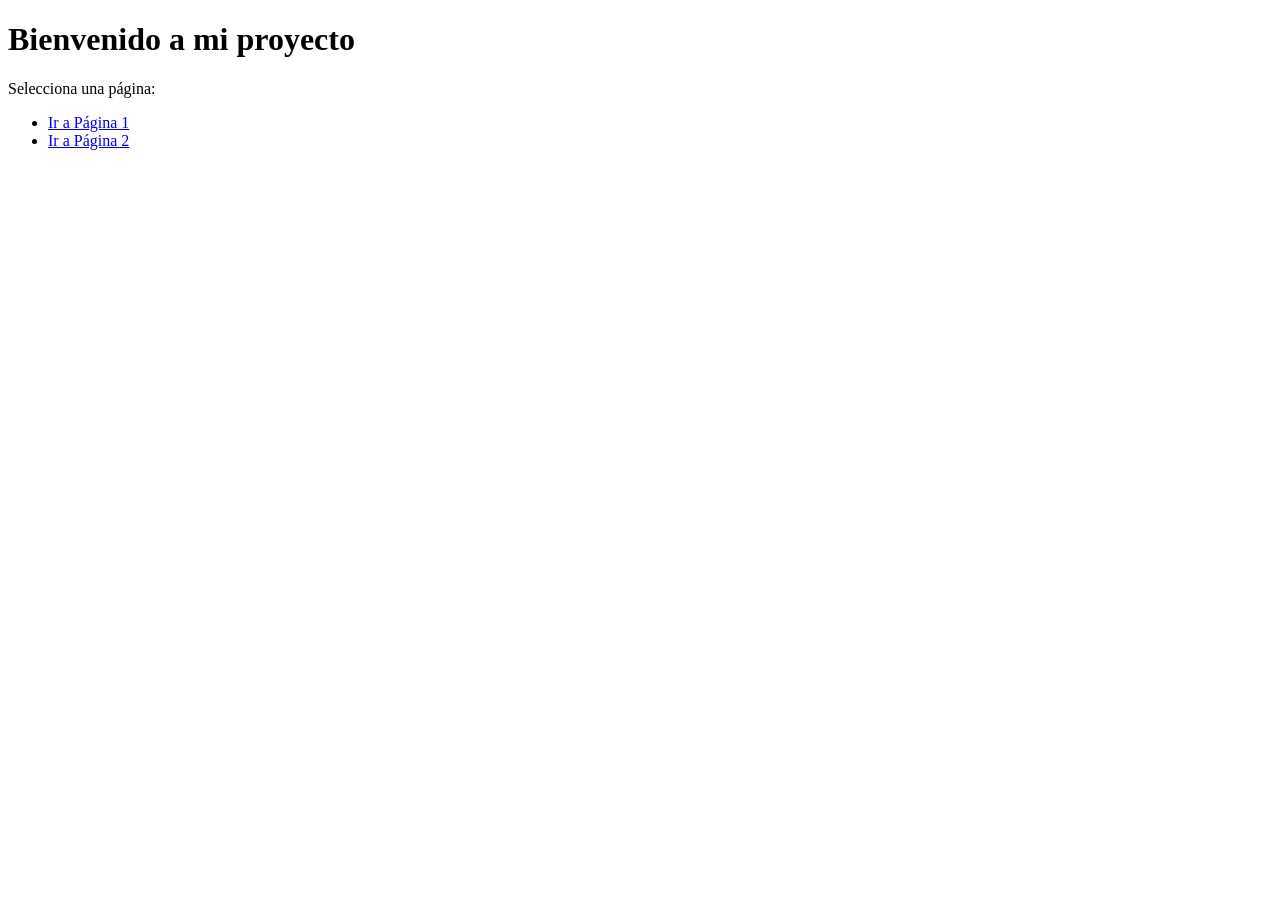
<file: index.html>
<!DOCTYPE html>
<html lang="es">
<head>
    <meta charset="UTF-8">
    <title>Mi Página Principal</title>
</head>
<body>

    <h1>Bienvenido a mi proyecto</h1>

    <p>Selecciona una página:</p>

    <ul>
        <li><a href="formulario1.html">Ir a Página 1</a></li>
        <li><a href="hojadevida.html">Ir a Página 2</a></li>
    </ul>

</body>
</html>
</file>
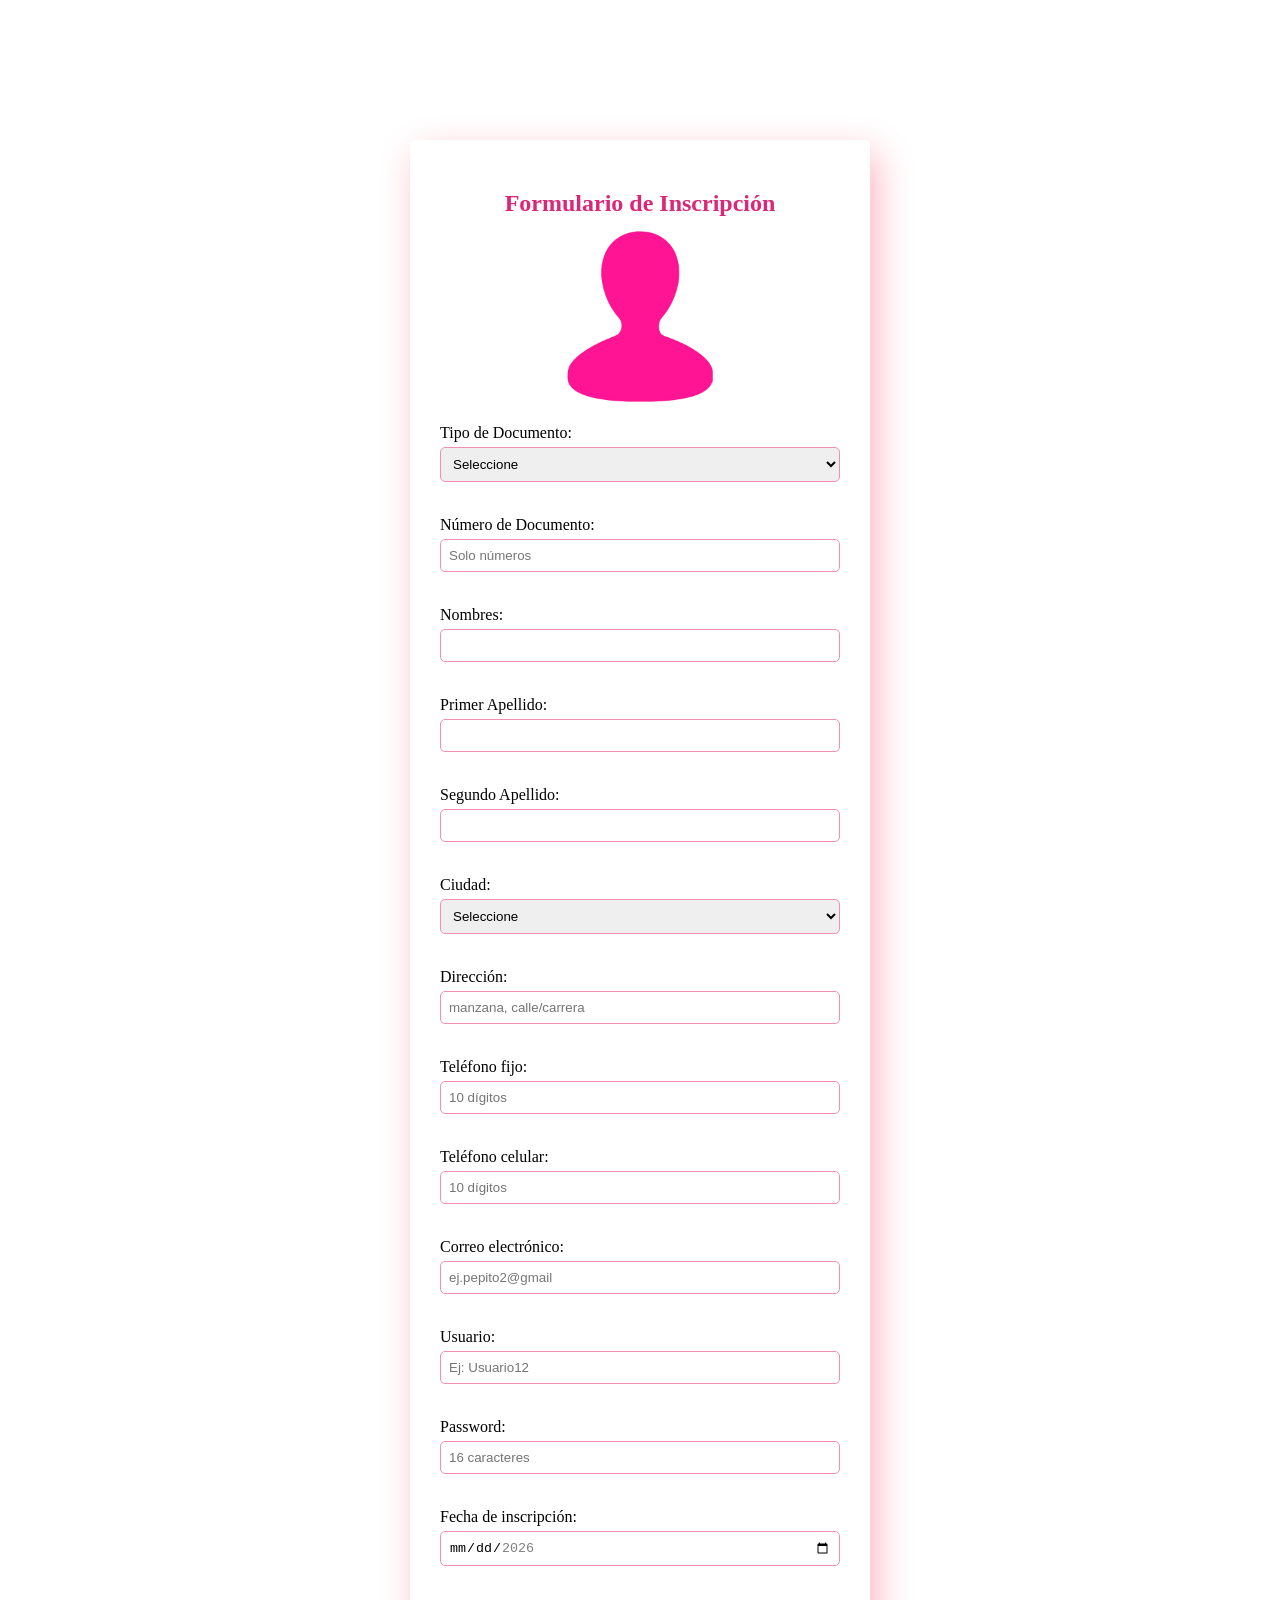
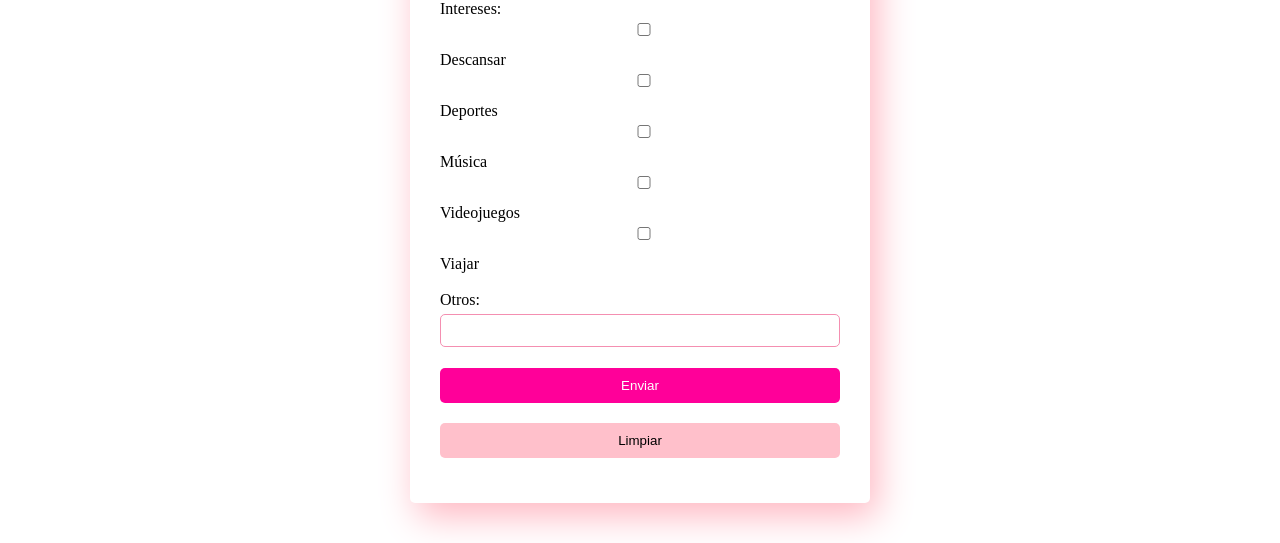
<file: formulario1.html>
<!DOCTYPE html>
<html>
<head>
<meta charset="UTF-8">

<title>Formulario de Inscripción</title>
<link rel="stylesheet" href="FormularioV1.css">
</head>

<body>
<div class="formulario">
<center>
<h2>Formulario de Inscripción</h2>
</center>
<center>
<img src="imagen1 (1).png" width="300">
</center>
<form>

<br>
<div class="campo">
Tipo de Documento:
<select required>
<option value="">Seleccione</option>
<option>Cédula</option>
<option>Tarjeta de identidad</option>
<option>Cédula de extranjería</option>
</select>
</div>
<br>
<div class="campo">
Número de Documento:
<input type="text"  pattern="[0-9]{5,15}" placeholder="Solo números" required>
</div>
<br>
<div class="campo">
Nombres:
<input type="text" minlength="3" maxlength="64"
pattern="[A-Za-zÁÉÍÓÚáéíóúñÑ ]+" required>
</div>
<br>
<div class="campo">
Primer Apellido:
<input type="text" minlength="3" maxlength="64"
pattern="[A-Za-zÁÉÍÓÚáéíóúñÑ ]+" required>
</div>
<br>
<div class="campo">
Segundo Apellido:
<input type="text" minlength="3" maxlength="64"
pattern="[A-Za-zÁÉÍÓÚáéíóúñÑ ]+" required>
</div>
<br>

<div class="campo">
Ciudad:
<select required>
<option value="">Seleccione</option>
<option>Bogotá</option>
<option>Cartagena</option>
<option>Medellín</option>
<option>Cali</option>
<option>Barranquilla</option>
<option>Bucaramanga</option>
<option>Santa Marta</option>
<option>Ibagué</option>
<option>Neiva</option>
<option>Tunja</option>
</select>
</div>
<br>

<div class="campo">
Dirección:
<input type="text" placeholder="manzana, calle/carrera" required>
</div>
<br>
<div class="campo">
Teléfono fijo:
<input type="tel" pattern="[0-9]{10}" placeholder="10 dígitos">
</div>
<br>
<div class="campo">
Teléfono celular:
<input type="tel" pattern="[0-9]{10}" placeholder="10 dígitos" required>
</div>
<br>
<div class="campo">
Correo electrónico:
<input type="email" placeholder="ej.pepito2@gmail" required>
</div>
<br>
<div class="campo">
Usuario:
<input type="text" minlength="3" maxlength="16" placeholder="Ej: Usuario12" required>
</div>
<br>
<div class="campo">
Password:
<input type="password" maxlength="16" placeholder="16 caracteres" required>
</div>
<br>
<div class="campo">
Fecha de inscripción:
<input type="date" min="2026-02-15" max="2026-03-06" required>
</div>
<br>

<div class="campo">
Intereses:
<br>
<input type="checkbox"> Descansar
<input type="checkbox"> Deportes
<input type="checkbox"> Música
<input type="checkbox"> Videojuegos
<input type="checkbox"> Viajar
<br><br>
Otros: <input type="text">
</div>

<input type="submit" value="Enviar">
<input type="reset" value="Limpiar">

</form>
</div>

</body>
</html>
</file>
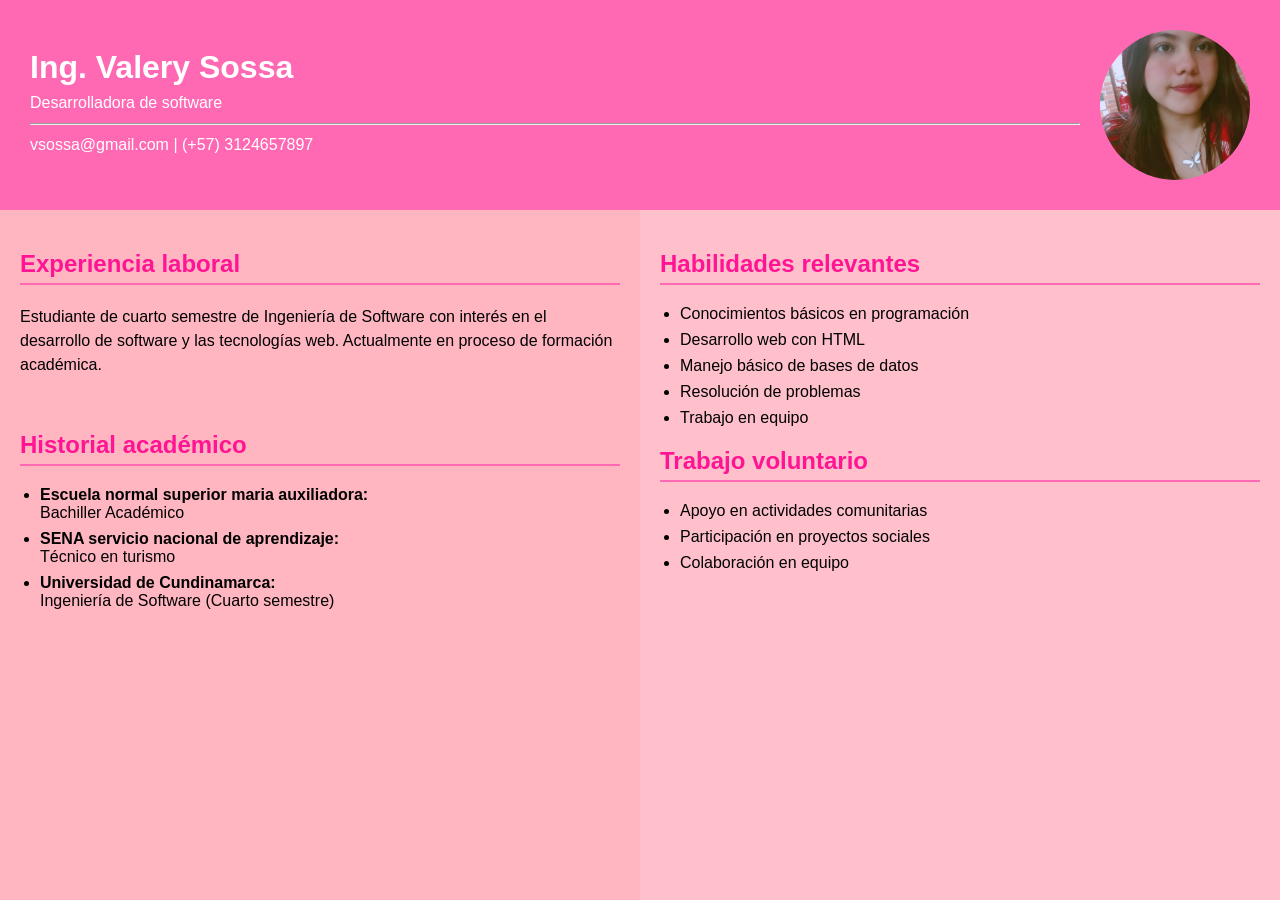
<file: hojadevida.html>
<!DOCTYPE html>
<html>
<head>
  <meta charset="UTF-8">
  <title>Hoja de Vida</title>
  <link rel="stylesheet" href="diseño-hojadevida.css">
</head>

<body>

<div class="cv">
  <div class="header">
    <div class="info">
      <h1>Ing. Valery Sossa</h1>
      <p>Desarrolladora de software</p>
       <hr>
      <p>vsossa@gmail.com | (+57) 3124657897</p>
    </div>

    <img src="imagen2.jpg" alt="foto">
  </div>

  <div class="contenido">
    <div class="columna izquierda">
      <h2>Experiencia laboral</h2>
      <p>
        Estudiante de cuarto semestre de Ingeniería de Software con interés en el desarrollo 
        de software y las tecnologías web. Actualmente en proceso de formación académica.
      </p>
      <br>

      <h2>Historial académico</h2>
      <ul>
        <li><strong>Escuela normal superior maria auxiliadora:</strong><br>Bachiller Académico</li>
        <li><strong>SENA servicio nacional de aprendizaje:</strong><br>Técnico en turismo</li>
        <li><strong>Universidad de Cundinamarca:</strong><br>Ingeniería de Software (Cuarto semestre)</li>
      </ul>
    </div>
  
    <div class="columna derecha">
      <h2>Habilidades relevantes</h2>
      <ul>
        <li>Conocimientos básicos en programación</li>
        <li>Desarrollo web con HTML</li>
        <li>Manejo básico de bases de datos</li>
        <li>Resolución de problemas</li>
        <li>Trabajo en equipo</li>
      </ul>

      <h2>Trabajo voluntario</h2>
      <ul>
        <li>Apoyo en actividades comunitarias</li>
        <li>Participación en proyectos sociales</li>
        <li>Colaboración en equipo</li>
      </ul>
    </div>
  </div>
</div>

</body>
</html>
</file>
<file: FormularioV1.css>
h2{
    color:#db2777;
}

body{
font-family: 'calibri';
background: linear-gradient(135deg, #fce7f3);
display:flex;
margin:0;
padding:40px 0;
justify-content:left;
align-items:center;
}

.formulario{
width:400px;
background: #FFFFFF;
padding:30px;
margin: auto;
margin-top: 100px;
border-radius:5px;
color: black;
box-shadow: 7px 13px 37px lightpink;
}

.formulario h2{
text-align:center;
margin-bottom:14px;
}

input, select{
width: 70%;
padding:7px;
margin-top:5px;
margin-bottom:15px;
border:1px solid deeppink;
border-radius:5px;
box-sizing:border-box;
}

input:focus,
select:focus,
textarea:focus{
outline: none;
border: 1px solid none;
box-shadow: 0 0 0 2px deeppink;
}

input[type="submit"]{
width: 100%;
padding:10px;
background:#ff0099;
color:white;
border:none;
cursor:pointer;
;
}

input[type="submit"]:hover{
background:#990066;
}

input[type="reset"]{
width: 100%;
padding:10px;
background:pink;
border:none;
cursor:pointer;
}

input[type="reset"]:hover{
background:lightpink;
}

.campo{
margin-bottom: 1px;
}
.campo input,
.campo select{
width:100%;
padding:8px;
margin-top:5px;
border: 1px solid #f48fb1;
border-radius:5px;
box-sizing:border-box;
}

button:hover {
  background: #e60087;
}
</file>
<file: diseño-hojadevida.css>
html, body {
  height: 100%;
  margin: 0;
}

body {
  font-family: Arial, sans-serif;
}

/* CONTENEDOR GENERAL */
.cv {
  min-height: 100vh;
  display: flex;
  flex-direction: column;
}

/* HEADER */
.header {
  background-color: hotpink;
  color: white;
  padding: 30px;
  display: flex;
  justify-content: space-between;
  align-items: center;
}

/* BLOQUE DE TEXTO */
.info {
  flex: 1;
}

.header h1 {
  margin: 0;
}

.header p {
  margin: 5px 0;
}

/* IMAGEN */
.header img {
  width: 150px;
  height: 150px;
  object-fit: cover;
  border-radius: 50%;
  margin-left: 20px;
  flex-shrink: 0;
}

/* CONTENIDO DE ABAJO */
.contenido {
  flex: 1;
  display: flex;
}

/* COLUMNAS */
.columna {
  width: 50%;
  padding: 20px;
  box-sizing: border-box;
  vertical-align: top;
}

.izquierda {
  background-color: lightpink;
}

.derecha {
  background-color: pink;
}

/* TÍTULOS */
h2 {
  color: deeppink;
  border-bottom: 2px solid hotpink;
  padding-bottom: 5px;
}

/* LISTAS */
ul {
  padding-left: 20px;
}

li {
  margin-bottom: 8px;
}

/* TEXTO */
p {
  line-height: 1.5;
}
</file>
